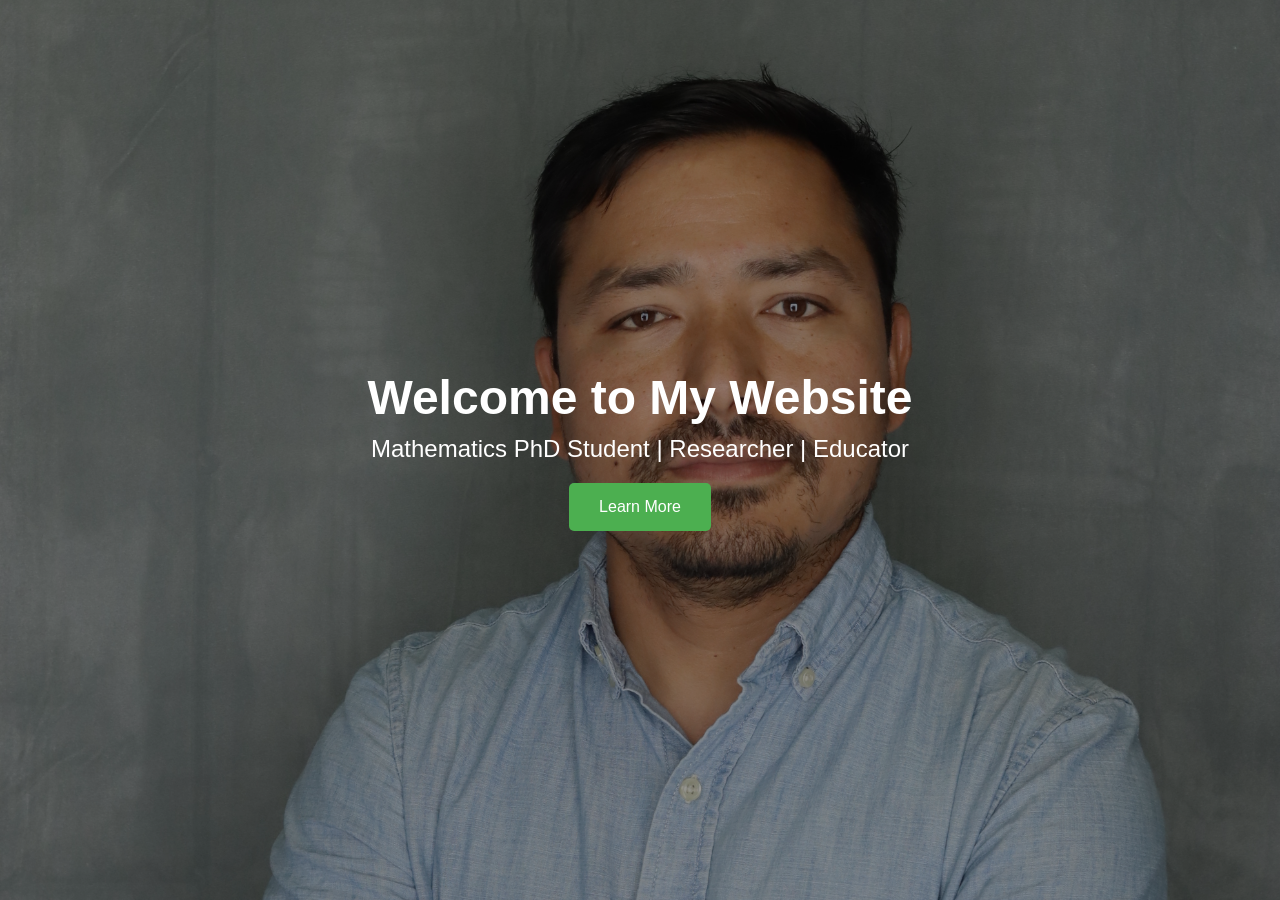
<file: index.html>
<!DOCTYPE html>
<html lang="en">
<head>
    <meta charset="UTF-8">
    <meta name="viewport" content="width=device-width, initial-scale=1.0">
    <title>University of Tennessee | Krishna Gahatraj </title>
<link rel="apple-touch-icon" sizes="180x180" href="images/apple-touch-icon.png">
<link rel="icon" type="image/png" sizes="32x32" href="images/favicon-32x32.png">
<link rel="icon" type="image/png" sizes="16x16" href="images/favicon-16x16.png">
<link rel="manifest" href="images/site.webmanifest">
    <link rel="stylesheet" href="style.css">
</head>
<body>


    <div class="hero">
        <h1>Welcome to My Website</h1>
        <p>Mathematics PhD Student | Researcher | Educator</p>
        <button class="cta-button">
            <a href="about.html" class="no-underline">Learn More</a>
        </button>
    </div>
</body>
</html>
</file>
<file: style.css>
body, html {
    margin: 0;
    padding: 0;
    font-family: Arial, sans-serif;
}
.hero {
    height: 100vh; /* Full viewport height */
    background-image: url("images/Hero.jpg"); /* Replace with your image path */
    background-size: cover;
    background-position: center 50%;
    display: flex;
    flex-direction: column;
    align-items: center;
    justify-content: center;
    text-align: center;
    color: white;
    padding: 0 20px;
    box-shadow: inset 0 0 0 1000px rgba(0, 0, 0, 0.4); /* Dark overlay */
}
.hero h1 {
    font-size: 3em;
    margin: 0;
}
.hero p {
    font-size: 1.5em;
    margin: 10px 0 20px;
}
.no-underline {
    text-decoration: none;
    color: inherit; /* Ensures the link takes on the button's text color */
}
.cta-button {
    background-color: #4CAF50;
    color: white;
    padding: 15px 30px;
    border: none;
    border-radius: 5px;
    font-size: 1em;
    cursor: pointer;
    transition: background-color 0.3s;
}
.cta-button:hover {
    background-color: #388e3c;
}
.cta-button a {
    display: inline-block; /* Ensures the link is clickable */
    text-decoration: none; /* Just in case */
    color: inherit; /* Inherits the button's text color */
}
nav {
    position: fixed;
    top: 0;
    width: 75%;
    background-color: rgba(0, 0, 0, 0.7);
    padding: 10px 0;
    text-align: center;
    z-index: 100;
}
nav a {
    color: white;
    margin: 0 15px;
    text-decoration: none;
    font-weight: bold;
}
nav a:hover {
    color: #4CAF50;
}
.projects, .experience {
            display: flex;
            flex-wrap: wrap;
            justify-content: space-between;
}
@media (max-width: 768px) {
            .card {
                flex: 1 1 100%;
            }
}
.cards, .experience {
    display: flex;
    flex-wrap: wrap;
    justify-content: space-around;
    padding: 40px;
    background-color: #f5f5f5;
}
.card {
    background-color: #eee;
    padding: 20px;
    margin: 15px;
    border-radius: 8px;
    box-shadow: 0 4px 6px rgba(0, 0, 0, 0.1);
    flex: 1 1 calc(30% - 40px); /* Adjust card size */
    max-width: 300px;
    transition: transform 0.3s, box-shadow 0.3s;
}

.card h3 {
    color: #333;
}

.card p {
    color: #555;
    line-height: 1.5;
}

.card:hover {
    transform: translateY(-10px);
    box-shadow: 0 6px 12px rgba(0, 0, 0, 0.15);
}
</file>
